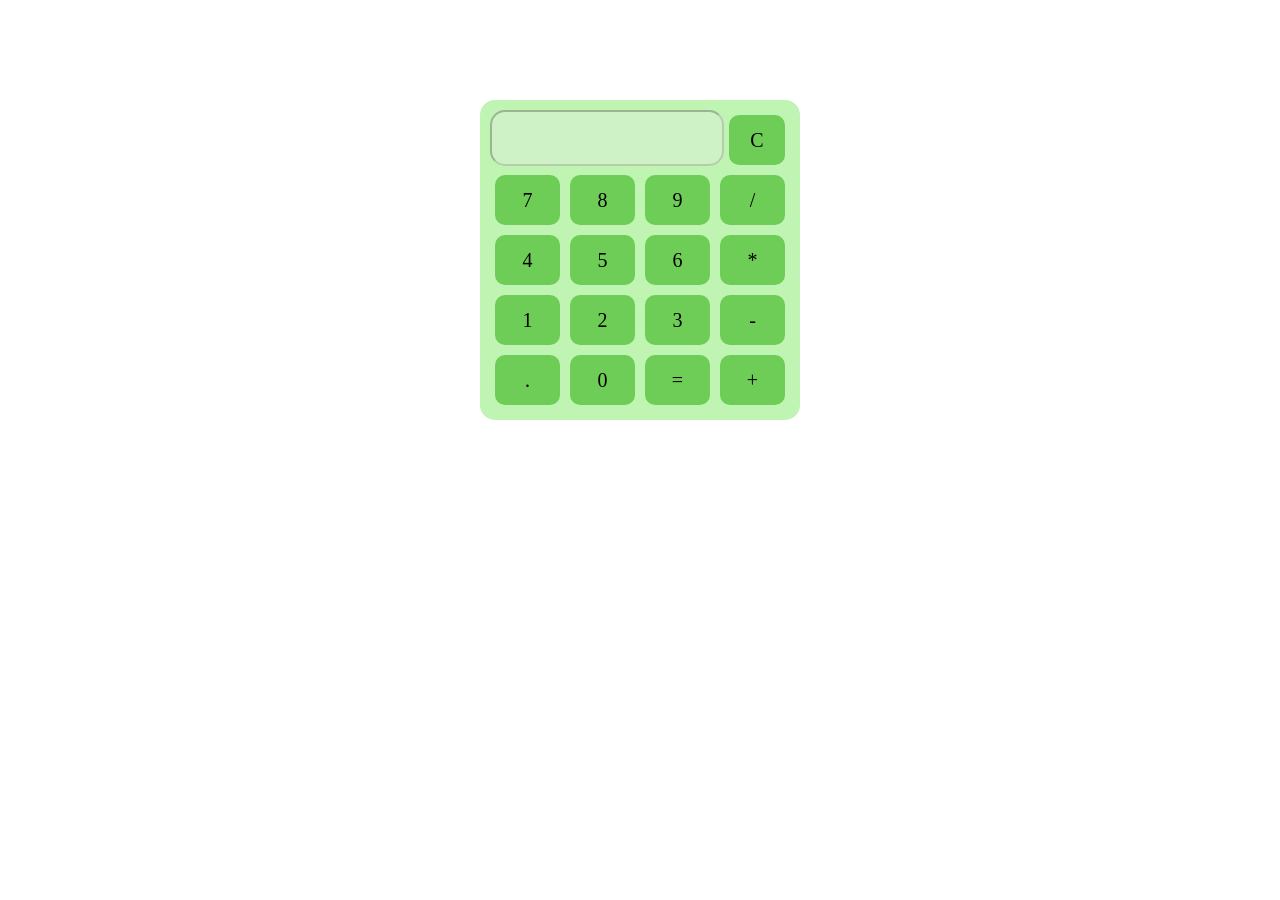
<file: outros/Calculadora.html>
<!DOCTYPE html>
<html>
    <head>
    <style>
        .calculadora {
        width: 300px;
        margin: 0 auto;
        padding: 10px;
        margin-top: 100px;
        background-color: #c0f4b3;
        border-radius: 15px;
        }
        
        .respostaReset {
            display: flex;
        }

        .display-box {
        width: 100%;
        height: 50px;
        text-align: right;
        font-size: 20px;
        border-radius: 15px
        }

        .botão-row {
        display: flex;
        }

        .botão {
        width: 25%;
        height: 50px;
        font-size: 20px;
        margin: 5px;
        text-align: center;
        cursor: pointer;
        background-color: #6ecd56;
        display: flex;
        justify-content: center;
        align-items: center;
        border-radius: 10px;
        }

        .botão:hover {
        background-color: #fabfbf;
        }
        

    </style>
    </head>
    <body>
        <div class="calculadora">
            <div class="respostaReset">
                <input class="display-box" type="text" id="result" disabled />
                <div class="botão">C</div>
            </div>
            <div class="botão-row">
                <div class="botão">7</div>
                <div class="botão">8</div>
                <div class="botão">9</div>
                <div class="botão">/</div>
            </div>
            <div class="botão-row">
                <div class="botão">4</div>
                <div class="botão">5</div>
                <div class="botão">6</div>
                <div class="botão">*</div>
            </div>
            <div class="botão-row">
                <div class="botão">1</div>
                <div class="botão">2</div>
                <div class="botão">3</div>
                <div class="botão">-</div>
            </div>
            <div class="botão-row">
                <div class="botão">.</div>
                <div class="botão">0</div>
                <div class="botão">=</div>
                <div class="botão">+</div>
            </div>
        </div>
    </body>
    <script type="text/javascript">
        let displayBox = document.querySelector('.display-box');
        let buttons = document.querySelectorAll('.botão');
        let operators = ['+', '-', '*', '/'];

        buttons.forEach(function(button) {
            button.addEventListener('click', function() {
                if (button.textContent === '=') {
                    try {
                        displayBox.value = eval(displayBox.value);
                    } catch (e) {
                        displayBox.value = "Erro";
                    }
                } else if (button.textContent === 'C') {
                    displayBox.value = '';
                } else if (operators.includes(button.textContent)) {
                    let lastChar = displayBox.value[displayBox.value.length - 1];
                    if (!operators.includes(lastChar)) {
                        displayBox.value += button.textContent;
                    }
                } else if (button.textContent === '.') {
                    let lastNumber = displayBox.value.split(/[\+\-\*\/]/).pop();
                    if (!lastNumber.includes('.')) {
                        displayBox.value += button.textContent;
                    }
                } else {
                    displayBox.value += button.textContent;
                }
            });
        });
    </script>
</html>
</file>
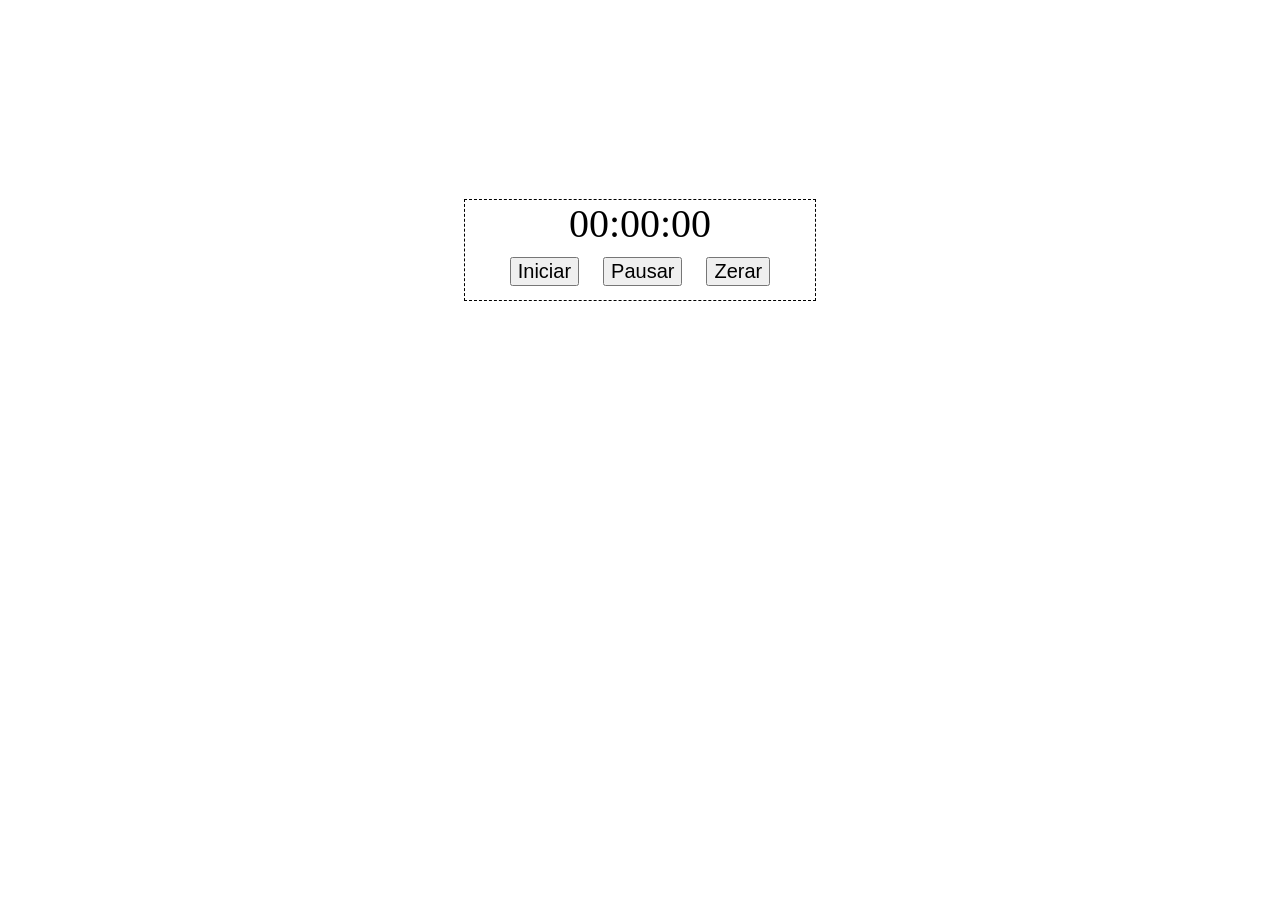
<file: outros/cronometro.html>
<!DOCTYPE html>
<html>
    <head>
        <title> Cronometro </title>
        <style>
            #timer {
            font-size: 40px;
            margin-top: 200px;
            }
            
            button {
            font-size: 20px;
            margin: 10px;
            }

            #cronometro{
                margin: 0 auto;
                width: 350px;
                height: 100px;
                text-align: center;
                outline: dashed 1px black;
            }
        </style>
    </head>

    <body>
        <div id="cronometro">
            <div id="timer">00:00:00</div>
            <button onclick="start()">Iniciar</button>
            <button onclick="pause()">Pausar</button>
            <button onclick="reset()">Zerar</button>
        </div>

    </body>

    <script>
        let time = 0;
        let interval;

        function start() {
        interval = setInterval(() => {
            time++;
            let hours = Math.floor(time / 3600);
            let minutes = Math.floor((time % 3600) / 60);
            let seconds = time % 60;
            let formattedTime = `${hours.toString().padStart(2, '0')}:${minutes.toString().padStart(2, '0')}:${seconds.toString().padStart(2, '0')}`;
            document.getElementById("timer").innerHTML = formattedTime;
        }, 1000);
        }

        function pause() {
        clearInterval(interval);
        }

        function reset() {
        clearInterval(interval);
        time = 0;
        document.getElementById("timer").innerHTML = time;
        }
    </script>
</html>
</file>
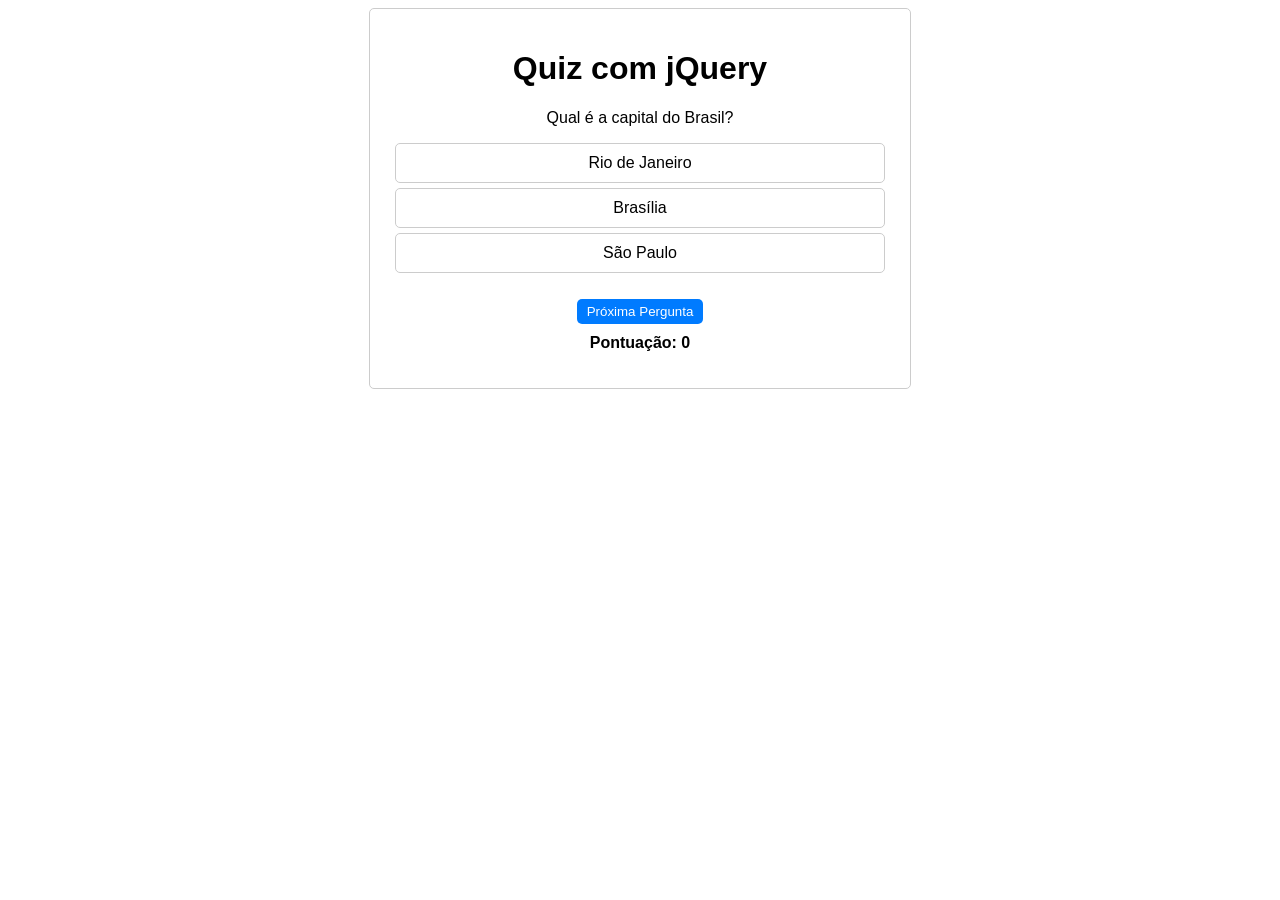
<file: outros/quiz.html>
<!DOCTYPE html>
<html lang="en">
<head>
    <meta charset="UTF-8">
    <meta name="viewport" content="width=device-width, initial-scale=1.0">
    <title>Quiz com jQuery</title>
    <style>
      body {
        font-family: Arial, sans-serif;
      }
  
      .quiz-container {
        max-width: 500px;
        margin: 0 auto;
        padding: 20px;
        text-align: center;
        border: 1px solid #ccc;
        border-radius: 5px;
      }
  
      #options {
        list-style-type: none;
        padding: 0;
      }
  
      .option {
        cursor: pointer;
        margin: 5px;
        padding: 10px;
        border: 1px solid #ccc;
        border-radius: 5px;
      }
  
      #next-button {
        margin-top: 10px;
        padding: 5px 10px;
        background-color: #007BFF;
        color: #fff;
        border: none;
        border-radius: 5px;
        cursor: pointer;
      }
  
      #score {
        font-weight: bold;
        margin-top: 10px;
      }
    </style>
</head>
<body>
    <div class="quiz-container">
        <h1>Quiz com jQuery</h1>
        <p id="question">Pergunta aqui...</p>
        <ul id="options">
        <li class="option">Opção 1</li>
        <li class="option">Opção 2</li>
        <li class="option">Opção 3</li>
        <li class="option">Opção 4</li>
        </ul>
        <button id="next-button">Próxima Pergunta</button>
        <p id="score">Pontuação: 0</p>
    </div>

  <script src="https://code.jquery.com/jquery-3.6.0.min.js"></script>
  <script>
    $(document).ready(function() {
      const questions = [
        {
          question: "Qual é a capital do Brasil?",
          options: ["Rio de Janeiro", "Brasília", "São Paulo"],
          answer: 1
        },
        {
          question: "Qual é o maior planeta do sistema solar?",
          options: ["Terra", "Marte", "Júpiter"],
          answer: 2
        },
        {
          question: "Qual é a cor do céu em um dia claro?",
          options: ["Verde", "Azul", "Vermelho"],
          answer: 1
        },
        {
          question: "Qual esta coreto para: | DOIS ZEROS DOIS QUATRO |",
          options: ["2024", "0044", "0024", "2024"],
          answer: 2
        },
      ];

      let currentQuestion = 0;
      let score = 0;
      let answerSelected = false;

      function displayQuestion() {
        answerSelected = false;
        const questionObj = questions[currentQuestion];
        $("#question").text(questionObj.question);
        $("#options").empty();

        questionObj.options.forEach(function(option, index) {
          const li = $("<li>").addClass("option").text(option).attr("data-index", index);
          $("#options").append(li);
        });
      }

      function checkAnswer(selectedIndex) {
        if (!answerSelected) {
          answerSelected = true;
          const questionObj = questions[currentQuestion];
          if (selectedIndex === questionObj.answer) {
            score++;
          }
          $(".option").prop("disabled", true);
        }
      }

      function nextQuestion() {
        if (currentQuestion < questions.length - 1) {
          currentQuestion++;
          $(".option").prop("disabled", false);
          displayQuestion();
        } else {
          $("#question").text("Quiz concluído!");
          $("#options").empty();
          $("#next-button").css("display", "none");
          $("#score").text("Pontuação final: " + score);
        }
      }

      $("#options").on("click", ".option", function() {
        const selectedIndex = $(this).attr("data-index");
        checkAnswer(parseInt(selectedIndex));
      });

      $("#next-button").click(function() {
        if (answerSelected) {
          nextQuestion();
        }
      });

      displayQuestion();
    });
  </script>
</body>
</html>
</file>
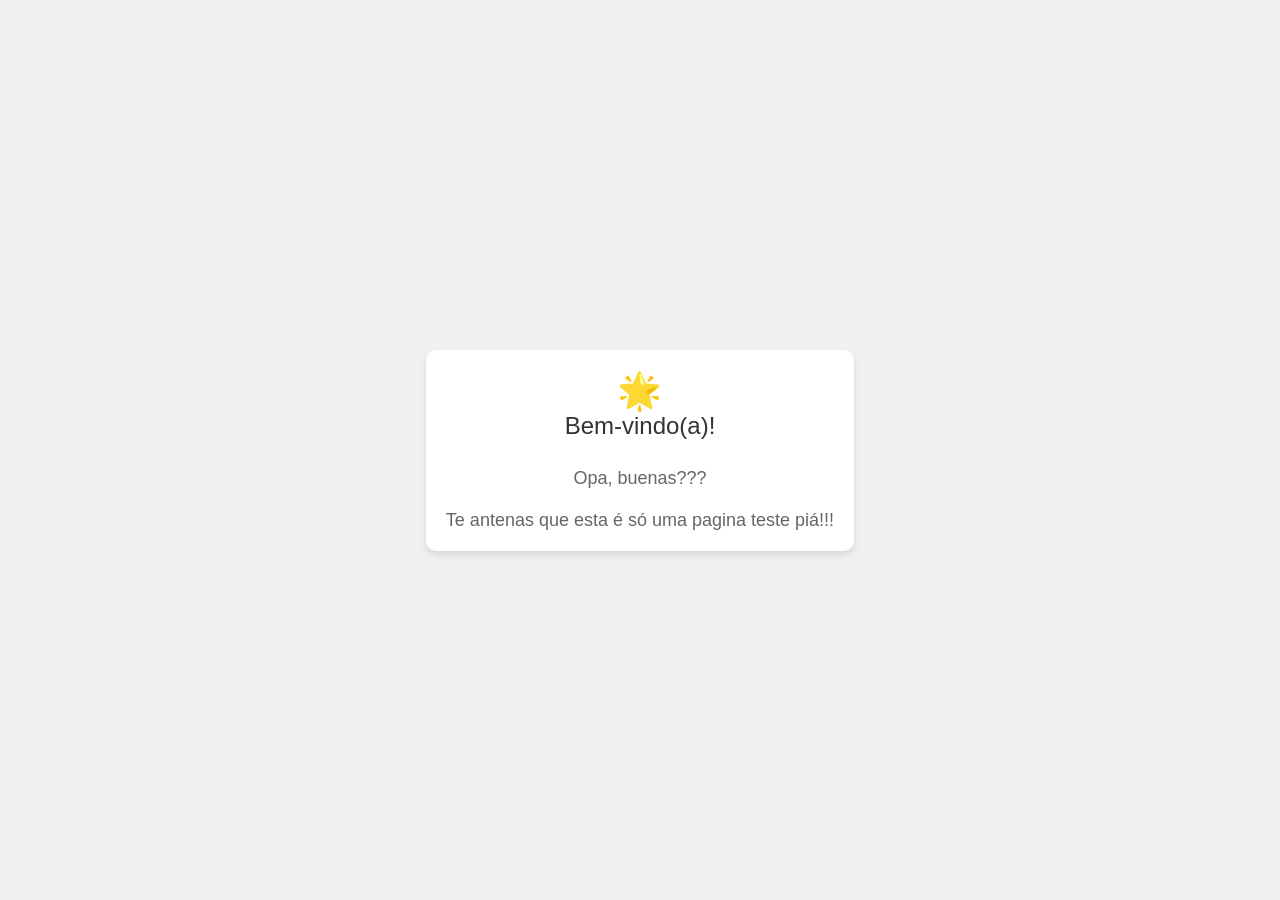
<file: outros/telainicial.html>
<!DOCTYPE html>
<html lang="en">
<head>
    <meta charset="UTF-8">
    <meta name="viewport" content="width=device-width, initial-scale=1.0">
    <style>
        body {
            font-family: Arial, sans-serif;
            background-color: #f0f0f0;
            margin: 0;
            display: flex;
            justify-content: center;
            align-items: center;
            height: 100vh;
        }

        .welcome-container {
            text-align: center;
            padding: 20px;
            background-color: #ffffff;
            border-radius: 10px;
            box-shadow: 0px 4px 6px rgba(0, 0, 0, 0.1);
        }

        .welcome-title {
            font-size: 24px;
            color: #333333;
            margin-bottom: 10px;
        }

        .welcome-message {
            font-size: 18px;
            color: #666666;
        }

        .emoji {
            font-size: 36px;
        }
    </style>
    <title>Welcome</title>
</head>
<body>
    <div class="welcome-container">
        <div class="emoji">🌟</div>
        <div class="welcome-title">Bem-vindo(a)!</div><br>
        <div class="welcome-message">Opa, buenas???<br><br>Te antenas que esta é só uma pagina teste piá!!!</div>
    </div>
</body>
</html>
</file>
